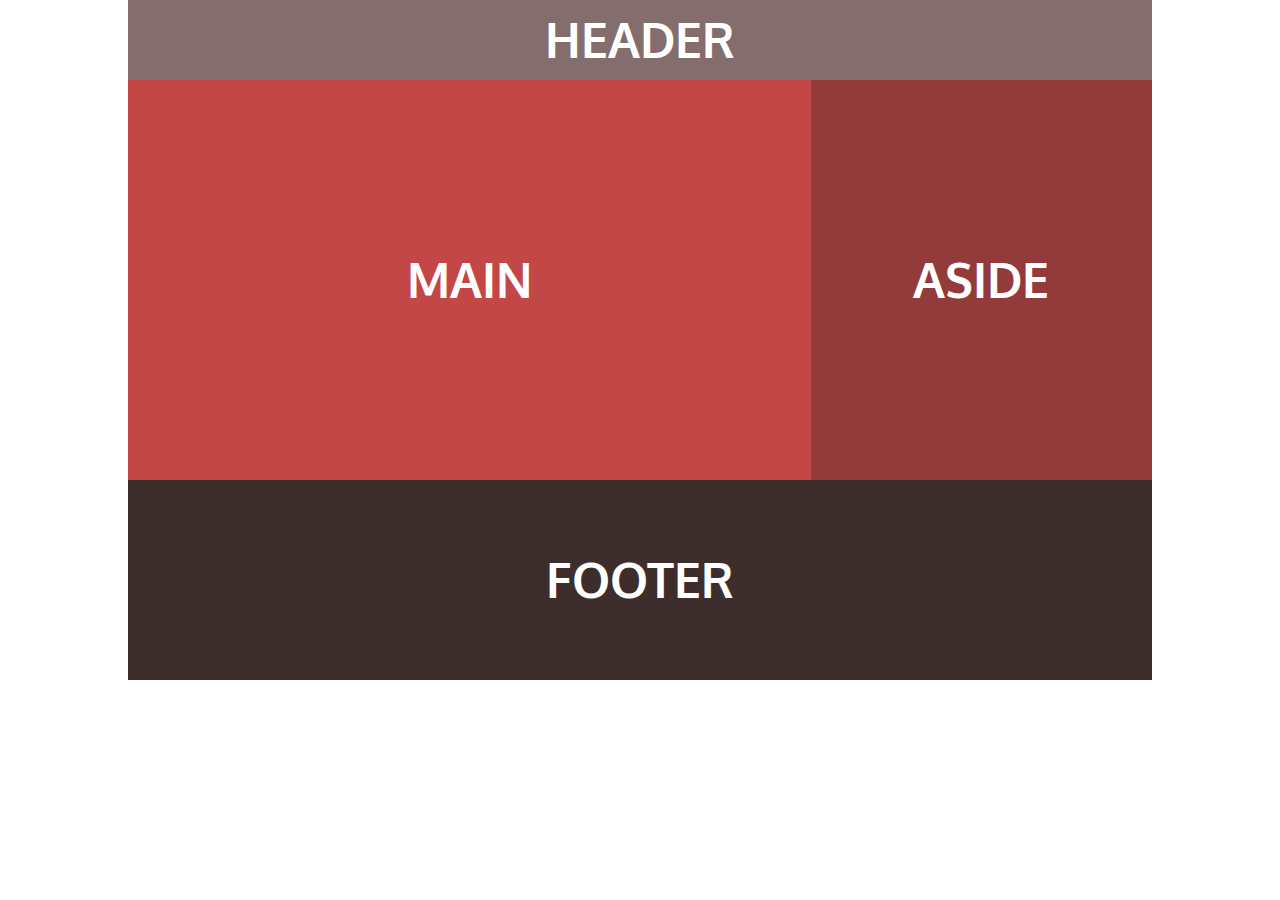
<file: index.html>
<!DOCTYPE html>
<html lang="es">
  <head>
    <meta charset="utf-8" />
    <!-- SEO = Básico -->
    <title></title>
    <meta name="description" content="" />
    <meta name="viewport" content="width=device-width, initial-scale=1" />

    <!-- SEO = Redes Sociales -->
    <meta property="og:title" content="" />
    <meta property="og:type" content="" />
    <meta property="og:url" content="" />
    <meta property="og:image" content="" />

    <!-- App Web, inidicar al navegador que elementos mostrar en un JSON -->
    <link rel="manifest" href="site.webmanifest" />
    <!-- icono de acceso para IOS -->
    <link rel="apple-touch-icon" href="icon.png" />
    <!-- Recordar que favicon.ico tiene que estar en el directorio inicial -->

    <!-- Google Fonts -->
    <link href="https://fonts.googleapis.com/css2?family=Oxygen:wght@400;700&display=swap" rel="stylesheet">

    <!-- links de estilos -->
    <link rel="stylesheet" href="css/normalize.css" />
    <link rel="stylesheet" href="css/style.css" />
    <link rel="stylesheet" href="css/index.css" />
    <!-- Se cambia el tema de algunos navegadores -->
    <meta name="theme-color" content="#fafafa" />
  </head>
  <body>
    <div class="container">
      <header>HEADER</header>
      <main>MAIN</main>
      <aside>ASIDE</aside>
      <footer>FOOTER</footer>
    </div>
  </body>
</html>
</file>
<file: css/style.css>
/* *********************************** */
/* *** ESTILOS GENERALES *** */
/* *********************************** */

/* Tipografía */
html{
    font-family: 'Oxygen', sans-serif;
    font-weight: 400;
}

/* ******************************** */

/* Colores */
:root{
    --color-header: #836D6D;
    --color-main: #C34747;
    --color-aside: #933A3A;
    --color-footer: #3E2D2D;
}
/* ******************************** */

/* Layouts */
.container {
    /* Alinear en el centro */
    /* GRID */
    display: grid;
    grid-template-columns: 10% 1fr 1fr 1fr 10%;
    grid-template-rows: 80px 400px 200px;

    color: white;
    font-size: 3rem;
    font-weight: 700;
}

.container > *{
    display: flex;
    justify-content: center;
    align-items: center;
}

.container header{
    background-color: var(--color-header);
    grid-column: 2/5;
    
}
.container main{
    background-color: var(--color-main);
    grid-column: 2/4;
}
.container aside{
    background-color: var(--color-aside);
}
.container footer{
    background-color: var(--color-footer);
    grid-column: 1/3;
    grid-column: 2/5;
}
</file>
<file: css/index.css>
/* *********************************** */
/* *** Estilos SOLO para index.html *** */
/* *********************************** */
</file>
